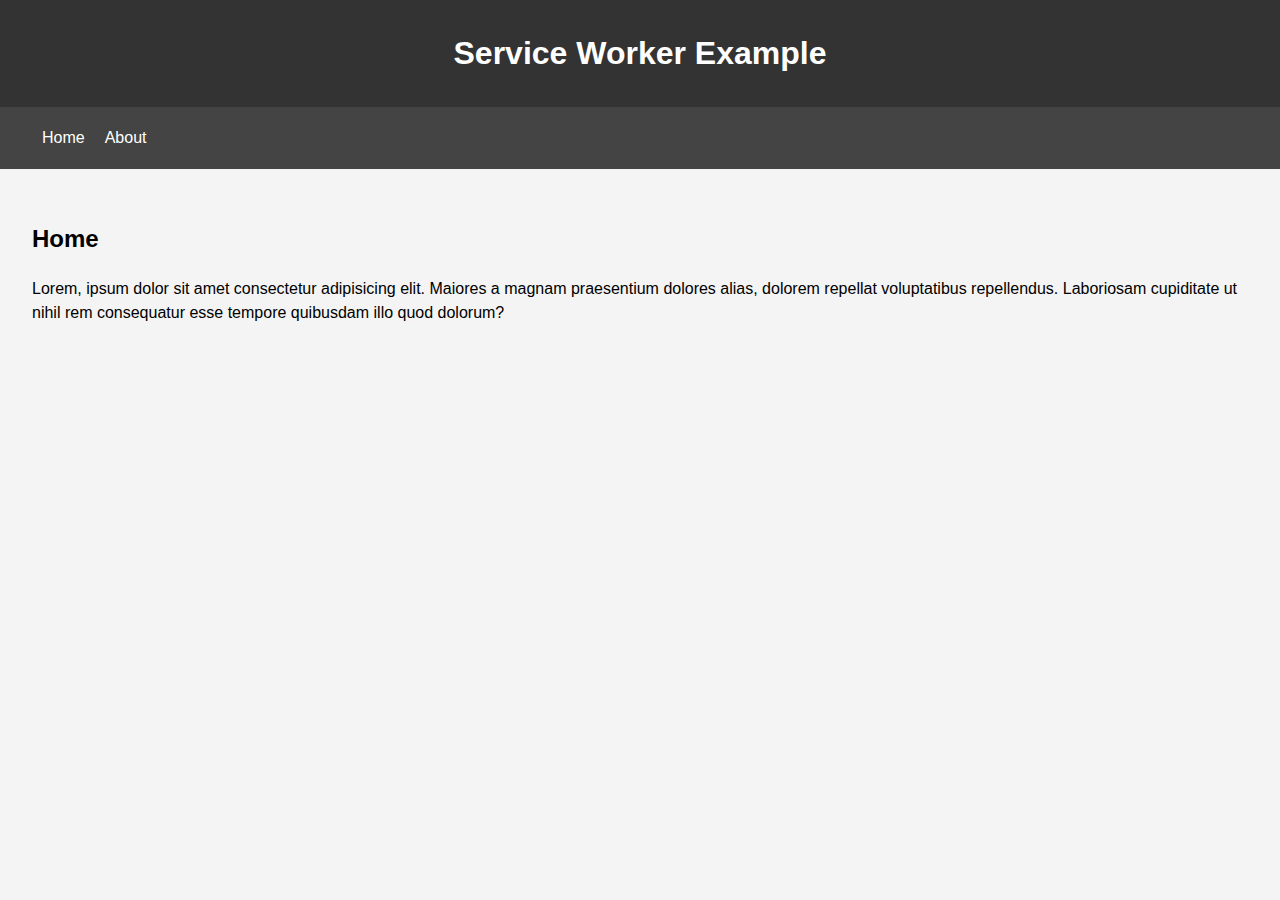
<file: index.html>
<!DOCTYPE html>
<html lang="en">
<head>
    <meta charset="UTF-8">
    <meta name="viewport" content="width=device-width, initial-scale=1.0">
    <meta http-equiv="X-UA-Compatible" content="ie=edge">
    <link rel="stylesheet" href="css/style.css">
    <title>Home - Service Worker Example</title>
</head>
<body>
    <header>
        <h1>Service Worker Example</h1>
    </header>
    <nav>
        <ul>
            <li class="current">
                <a href="index.html">Home</a>
            </li>
            <li>
                <a href="about.html">About</a>
            </li>
        </ul>
    </nav>
    <main>
        <h2>Home</h2>
        <p>Lorem, ipsum dolor sit amet consectetur adipisicing elit. Maiores a magnam praesentium dolores alias, dolorem repellat voluptatibus repellendus. Laboriosam cupiditate ut nihil rem consequatur esse tempore quibusdam illo quod dolorum?</p>
    </main>
    <script src="js/main.js"></script>
</body>
</html>
</file>
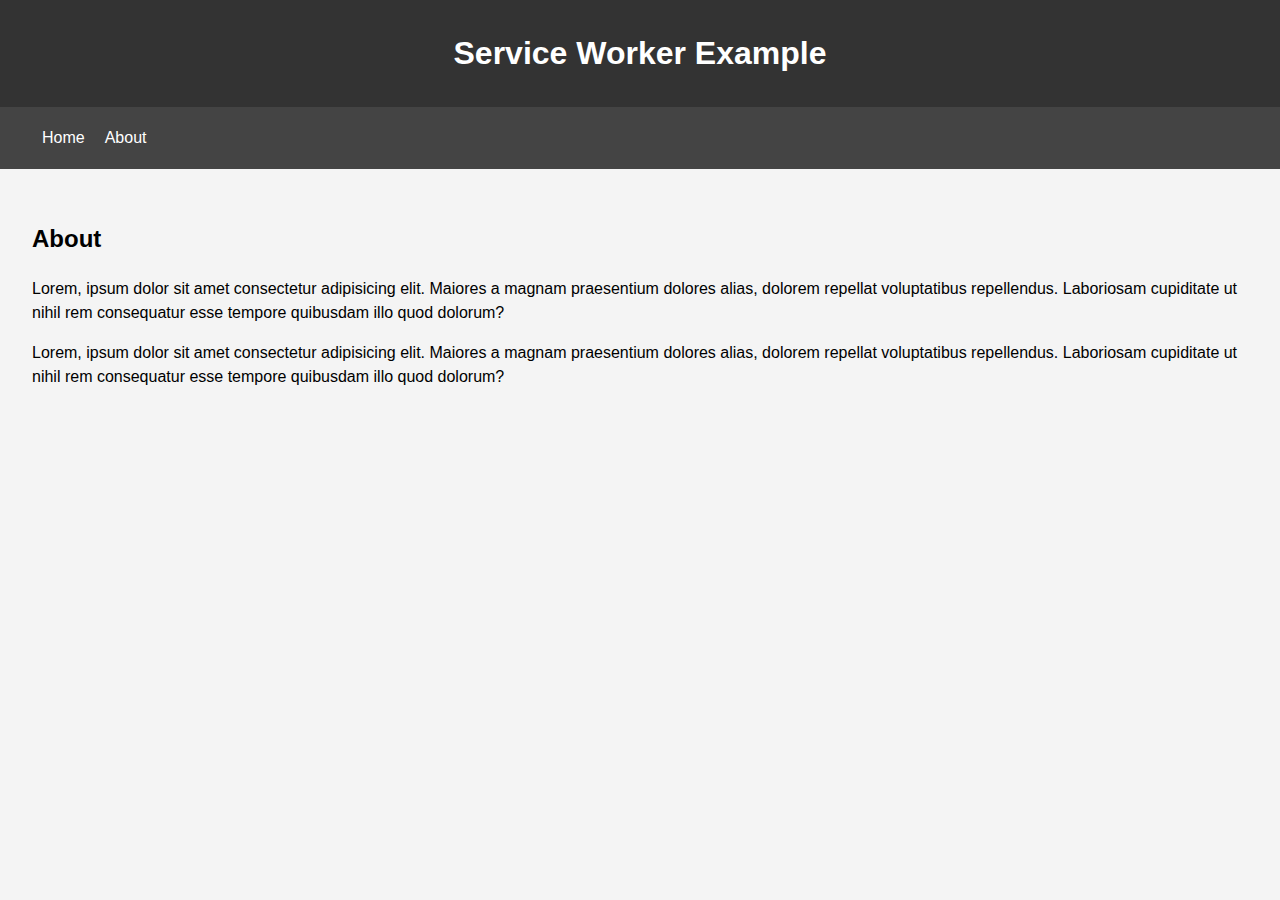
<file: about.html>
<!DOCTYPE html>
<html lang="en">
<head>
    <meta charset="UTF-8">
    <meta name="viewport" content="width=device-width, initial-scale=1.0">
    <meta http-equiv="X-UA-Compatible" content="ie=edge">
    <link rel="stylesheet" href="css/style.css">
    <title>Home - Service Worker Example</title>
</head>
<body>
    <header>
        <h1>Service Worker Example</h1>
    </header>
    <nav>
        <ul>
            <li>
                <a href="index.html">Home</a>
            </li>
            <li class="current">
                <a href="about.html">About</a>
            </li>
        </ul>
    </nav>
    <main>
        <h2>About</h2>
        <p>Lorem, ipsum dolor sit amet consectetur adipisicing elit. Maiores a magnam praesentium dolores alias, dolorem repellat voluptatibus repellendus. Laboriosam cupiditate ut nihil rem consequatur esse tempore quibusdam illo quod dolorum?</p>
        <p>Lorem, ipsum dolor sit amet consectetur adipisicing elit. Maiores a magnam praesentium dolores alias, dolorem repellat voluptatibus repellendus. Laboriosam cupiditate ut nihil rem consequatur esse tempore quibusdam illo quod dolorum?</p>
    </main>
    <script src="js/main.js"></script>
</body>
</html>
</file>
<file: css/style.css>
body {
    background: #f4f4f4;
    font-family: Arial, Helvetica, sans-serif;
    line-height: 1.5;
    margin: 0;
}

header {
    background: #333;
    color: #fff;
    text-align: center;
    padding: 0.5rem;
}

main {
    padding: 2rem;
}

nav {
    background: #444;
    padding: 0.2rem 2rem;
}

nav ul {
    list-style: none;
    padding: 0;
    display: flex;
}

nav a {
    padding: 10px;
    color: #fff;
    text-decoration: none;
}

nav .current {
    color: yellow;
}
</file>
